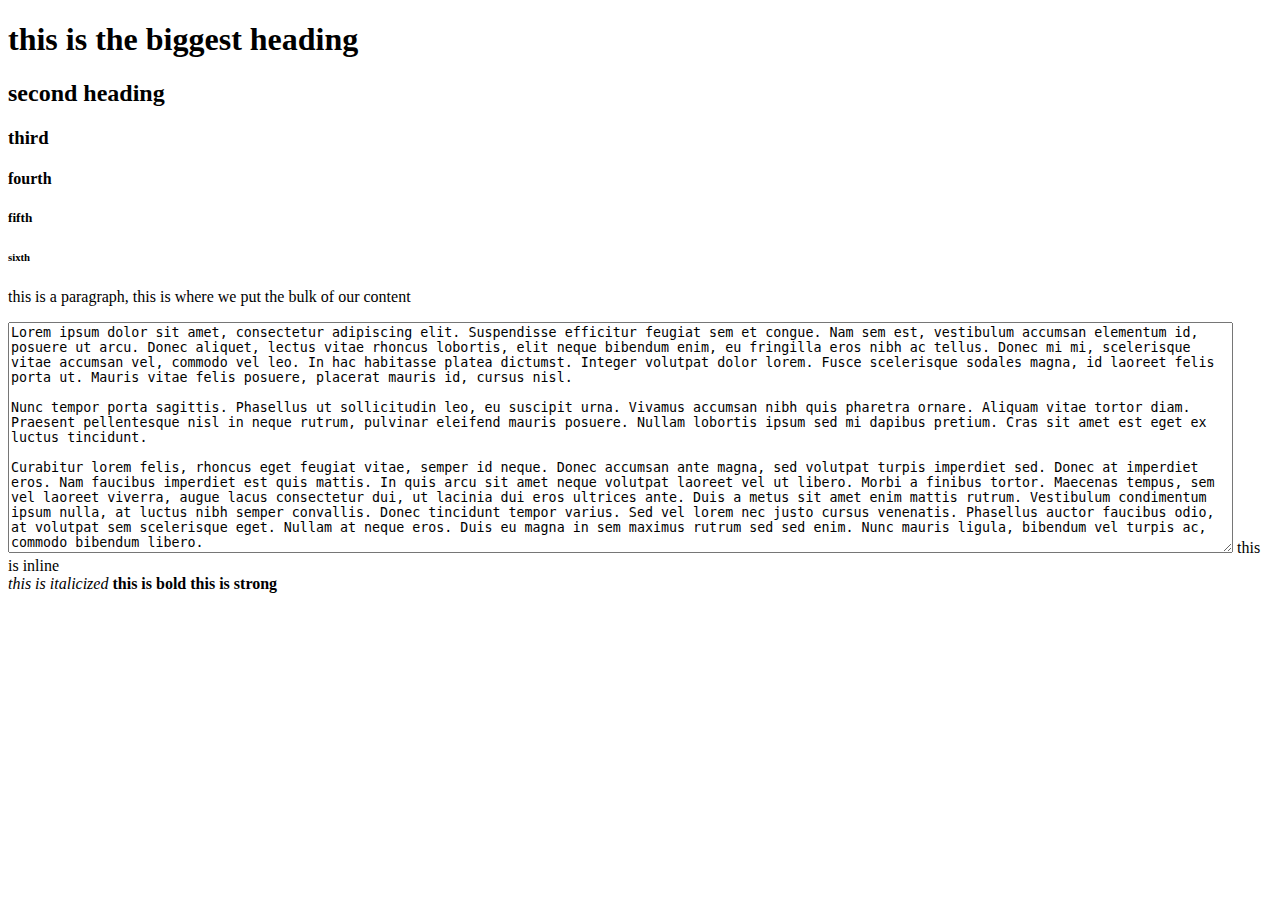
<file: Week 7 Front End/front-end-1/WebContent/html/index.html>
<!-- This is a comment in HTML -->
<!-- HTML stands for HyperText Markup Language 
		HTML is for displaying data in a browser
		HTML has a few important tags:
			doctype tag
			head tag
			body
			html
-->

<!doctype HTML>
<html>
<head>
<!-- the head tag holds all of the metadata for the page 
		think keywords for seo (search engine optimization)
		title of the documents
		icons
		external documents loaded into the page
			main examples of this are css and js
		
-->

<title>this is our first html page, isnt it cool!?!?!?</title>
</head>
<body>

	<!-- heading tags -->
	<h1>this is the biggest heading</h1>
	<h2>second heading</h2>
	<h3>third</h3>
	<h4>fourth</h4>
	<h5>fifth</h5>
	<h6>sixth</h6>

	<!-- paragraph tag -->
	<p>this is a paragraph, this is where we put the bulk of our
		content</p>
	<p></p>
	<textarea rows="15" cols="150">Lorem ipsum dolor sit amet, consectetur adipiscing elit. Suspendisse efficitur feugiat sem et congue. Nam sem est, vestibulum accumsan elementum id, posuere ut arcu. Donec aliquet, lectus vitae rhoncus lobortis, elit neque bibendum enim, eu fringilla eros nibh ac tellus. Donec mi mi, scelerisque vitae accumsan vel, commodo vel leo. In hac habitasse platea dictumst. Integer volutpat dolor lorem. Fusce scelerisque sodales magna, id laoreet felis porta ut. Mauris vitae felis posuere, placerat mauris id, cursus nisl.

Nunc tempor porta sagittis. Phasellus ut sollicitudin leo, eu suscipit urna. Vivamus accumsan nibh quis pharetra ornare. Aliquam vitae tortor diam. Praesent pellentesque nisl in neque rutrum, pulvinar eleifend mauris posuere. Nullam lobortis ipsum sed mi dapibus pretium. Cras sit amet est eget ex luctus tincidunt.

Curabitur lorem felis, rhoncus eget feugiat vitae, semper id neque. Donec accumsan ante magna, sed volutpat turpis imperdiet sed. Donec at imperdiet eros. Nam faucibus imperdiet est quis mattis. In quis arcu sit amet neque volutpat laoreet vel ut libero. Morbi a finibus tortor. Maecenas tempus, sem vel laoreet viverra, augue lacus consectetur dui, ut lacinia dui eros ultrices ante. Duis a metus sit amet enim mattis rutrum. Vestibulum condimentum ipsum nulla, at luctus nibh semper convallis. Donec tincidunt tempor varius. Sed vel lorem nec justo cursus venenatis. Phasellus auctor faucibus odio, at volutpat sem scelerisque eget. Nullam at neque eros. Duis eu magna in sem maximus rutrum sed sed enim. Nunc mauris ligula, bibendum vel turpis ac, commodo bibendum libero.

Nulla lectus enim, consectetur vitae tempus id, consectetur mattis justo. Curabitur fringilla sapien a lectus porttitor, sollicitudin consequat purus hendrerit. Aliquam in aliquam nisi. Cras eget lectus efficitur, pharetra lectus eget, tempor orci. Class aptent taciti sociosqu ad litora torquent per conubia nostra, per inceptos himenaeos. Pellentesque non nisi ut elit suscipit euismod non nec tellus. Aliquam sit amet mi aliquam, pretium dui non, interdum eros. Vestibulum ante ipsum primis in faucibus orci luctus et ultrices posuere cubilia curae; Suspendisse bibendum tellus nec sapien faucibus, eget pulvinar justo tincidunt. Sed dictum enim auctor molestie ullamcorper. Integer ullamcorper risus orci, sit amet condimentum nisi condimentum eget. Quisque nec ex ipsum. Integer et diam vitae augue pulvinar placerat vitae consectetur ex. Aliquam eleifend pellentesque nulla a pretium.

Duis volutpat volutpat enim sed hendrerit. Morbi risus enim, tempor sed elit sed, condimentum blandit quam. Phasellus ac lorem quis est malesuada fringilla. Curabitur at velit volutpat metus tincidunt facilisis quis quis orci. Etiam dui massa, ornare eget placerat quis, sagittis volutpat magna. Aliquam ac diam ut turpis interdum molestie in vel erat. Nam eleifend enim sed turpis vulputate congue. Suspendisse eleifend suscipit faucibus. Pellentesque tortor orci, eleifend nec ornare eget, elementum at ante. Nam eleifend libero vel est tempor, sed tempus urna posuere. Etiam vel condimentum nisi. Maecenas vel placerat felis. Aliquam a ex erat.</textarea>

	<!-- different types of tags
		self closing
			<tag/>
			<tag>		these are interchangable
		block and inline tags
			block elements take up the entirety of the width of the document;
				anything that goes after them, will go on the next line.
			inline elements only take up as much width as is needed;
				anything that goes after them may go on the same line, 
				depending on the amount of available space.
			semantic and non semantic
				tags that accurately describe the purpose of the element. examples:
					non semantic= <div><span>...
					semantic= <section><article>...
			styling tags, you will hear different names for them
				<b>(bold)
				<strong>(string text)
				<i>(italicized)
				there are more
 -->
 <span>this is inline</span>
 <br><!-- line break -->
 <i>this is italicized</i>
 <b>this is bold</b>
 <strong>this is strong</strong>
 
 
 
</body>

</html>
</file>
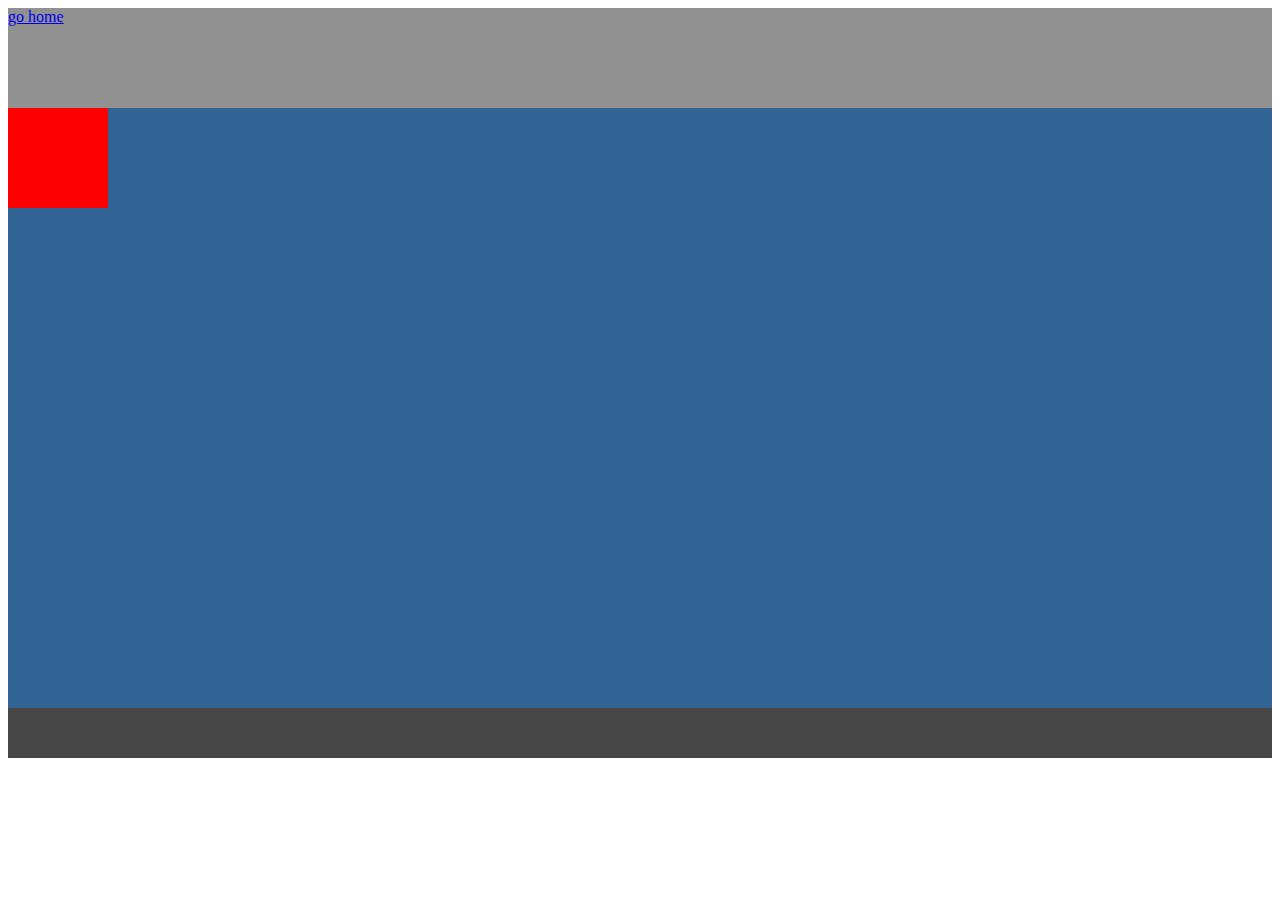
<file: Week 7 Front End/front-end-1/WebContent/html/secondPage.html>
<!DOCTYPE html>
<html>
<head>
<meta charset="ISO-8859-1">
<title>second page</title>
<!-- <style>
div {
	background-color: 'red'
}
</style> -->
<!-- absolute and relative path
		absolute is the path starting at the absolute end
			and working its way down a path
		relative is the path relative to where we are 
			already at. (better for hosting)
 -->
<link rel="stylesheet" type="text/css" href="../css/secondPage.css">
</head>
<body>

	<div id="header">
		<!-- style="background-color:'brown'" -->
	<a href="./index.html">go home</a>
	</div>

	<div id="body">
	
		<div id="bouncing"></div>
	
	</div>

	<footer id="footer"> </footer>
</body>
</html>
</file>
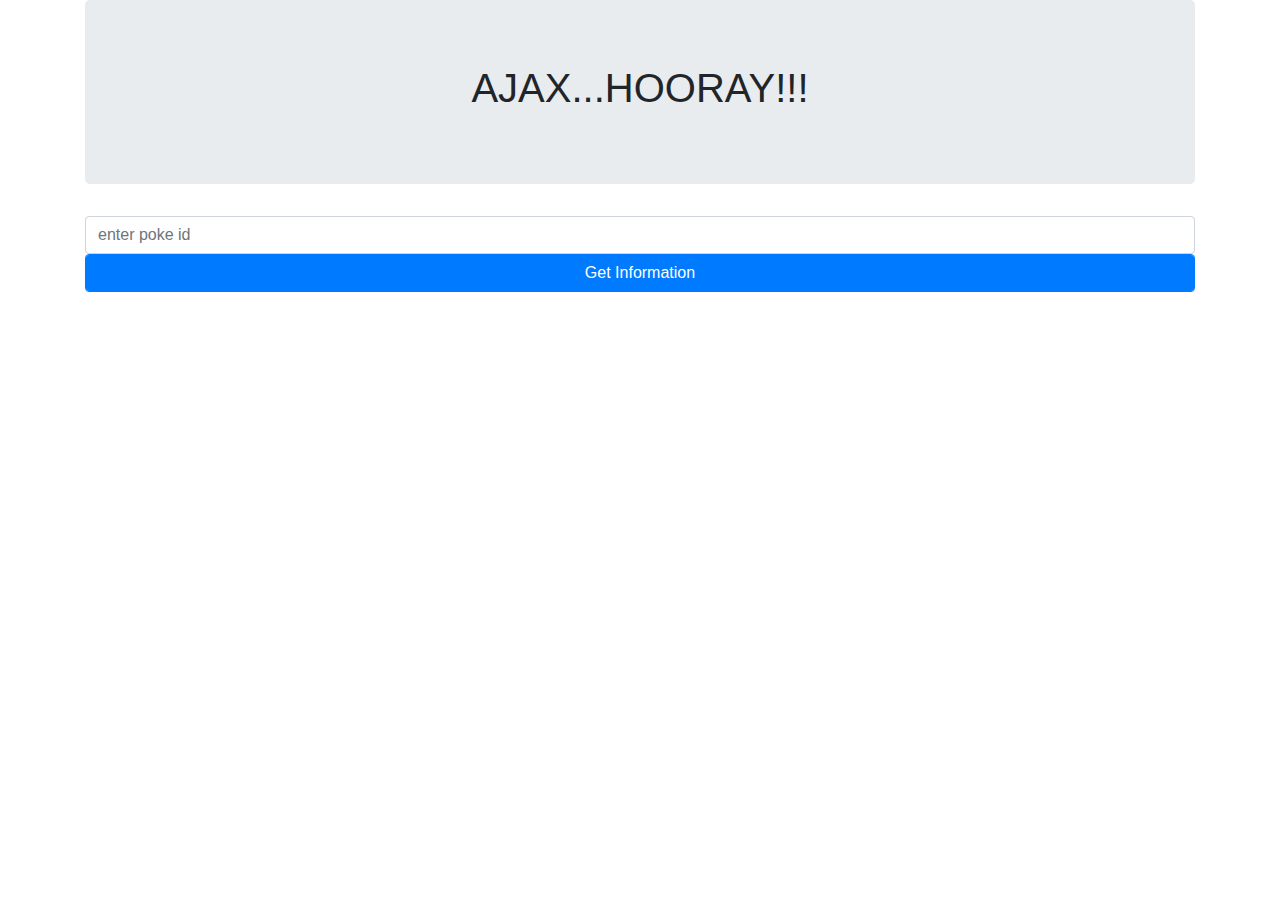
<file: Week 9 AJAX/ajax/WebContent/html/ajax.html>
<!DOCTYPE html>
<html>
<head>
<meta charset="ISO-8859-1">
<title>ajax</title>
<link rel="stylesheet"
	href="https://stackpath.bootstrapcdn.com/bootstrap/4.5.2/css/bootstrap.min.css"
	integrity="sha384-JcKb8q3iqJ61gNV9KGb8thSsNjpSL0n8PARn9HuZOnIxN0hoP+VmmDGMN5t9UJ0Z"
	crossorigin="anonymous">
</head>
<body>

	<div class="container">
		<div class="jumbotron text-center">
			<h1>AJAX...HOORAY!!!</h1>
		</div>
	</div>

	<div class="container">
		<div>
			<input type="text" class="form-control" id="pkid"
				placeholder="enter poke id"> 
				
			<input type="submit"
				class="form-control btn btn-primary" value="Get Information"
				id="pkSubmit">
				
			<p id="pkName"></p>
		</div>
	</div>

	<script src="../js/ajax.js"></script>
	<script src="https://code.jquery.com/jquery-3.5.1.slim.min.js"
		integrity="sha384-DfXdz2htPH0lsSSs5nCTpuj/zy4C+OGpamoFVy38MVBnE+IbbVYUew+OrCXaRkfj"
		crossorigin="anonymous"></script>
	<script
		src="https://cdn.jsdelivr.net/npm/popper.js@1.16.1/dist/umd/popper.min.js"
		integrity="sha384-9/reFTGAW83EW2RDu2S0VKaIzap3H66lZH81PoYlFhbGU+6BZp6G7niu735Sk7lN"
		crossorigin="anonymous"></script>
	<script
		src="https://stackpath.bootstrapcdn.com/bootstrap/4.5.2/js/bootstrap.min.js"
		integrity="sha384-B4gt1jrGC7Jh4AgTPSdUtOBvfO8shuf57BaghqFfPlYxofvL8/KUEfYiJOMMV+rV"
		crossorigin="anonymous"></script>
</body>
</html>
</file>
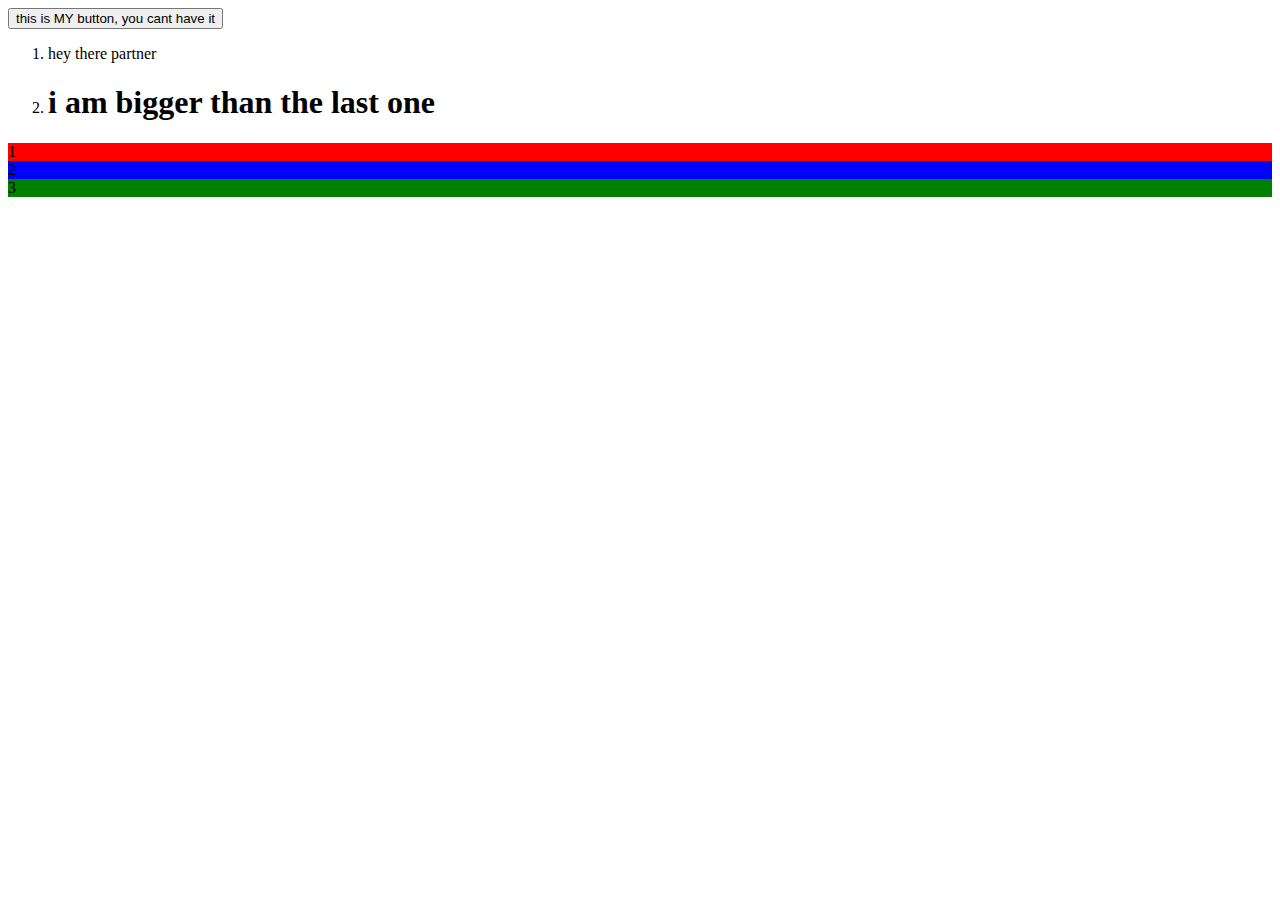
<file: Week 8 JS/JS/WebContent/intro/html/DOM.html>
<!DOCTYPE html>
<html>
<head>
<meta charset="ISO-8859-1">
<title>dom manipulation</title>
<!-- <script src="../js/Dom.js" defer></script> -->
<link href = "../css/Dom.css" rel='stylesheet' type="text/css"/>
</head>
<body>
	<button id='btn1' >this is MY button, you cant have it</button>
	<div id='mydiv'>
	</div>
	
	<div id='div1'>
		1
		<div id='div2'>
			2
			<div id='div3'>
				3
			</div>
		</div>
	</div>
	
	
	
	<script src="../js/Dom.js"></script>
	
</body>
</html>
</file>
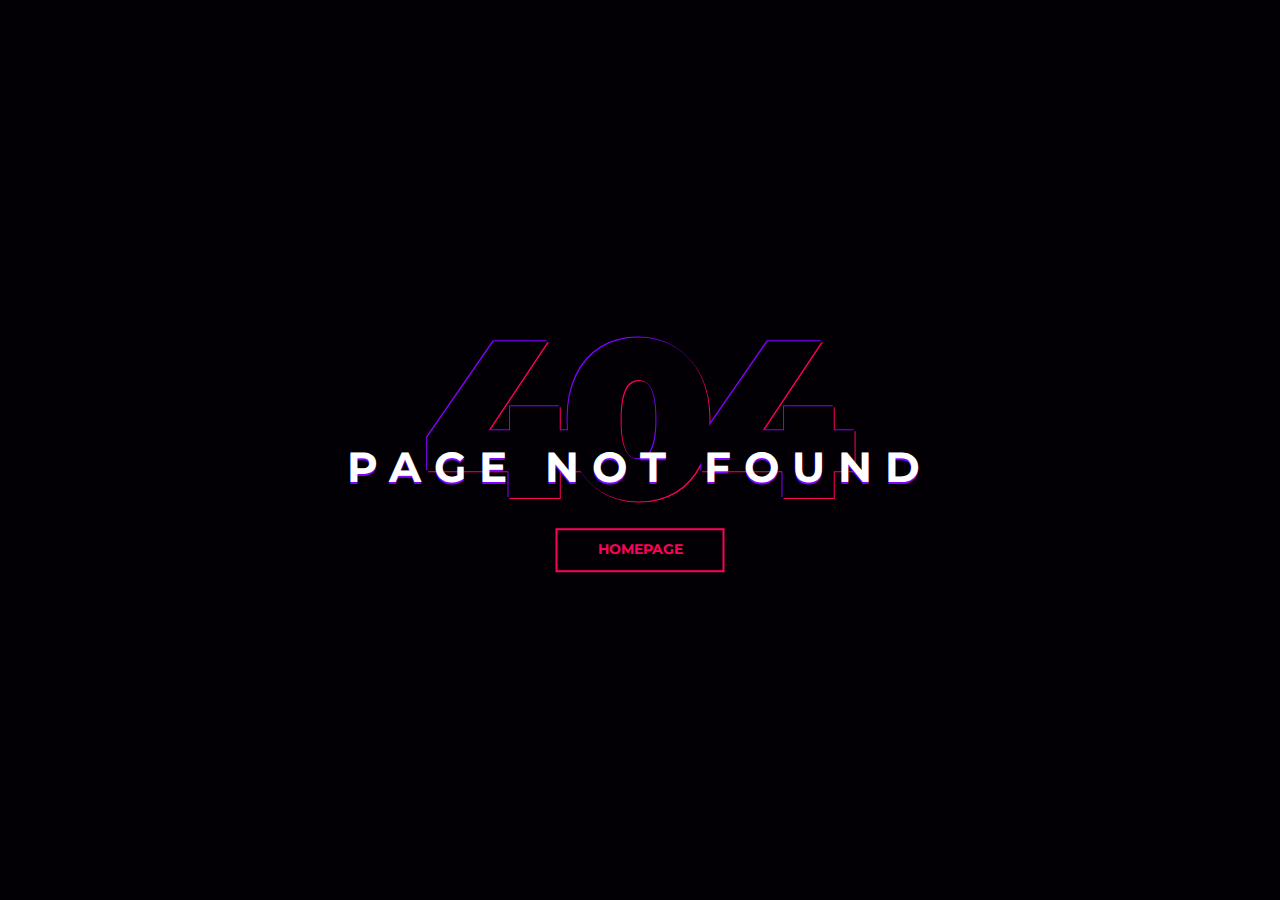
<file: Week 6 Servers/BootWebService/src/main/webapp/html/404-page.html>
<!DOCTYPE html>
<html lang="en">

<head>
	<meta charset="utf-8">
	<meta http-equiv="X-UA-Compatible" content="IE=edge">
	<meta name="viewport" content="width=device-width, initial-scale=1">
	<!-- The above 3 meta tags *must* come first in the head; any other head content must come *after* these tags -->

	<title>404 HTML Template by Colorlib</title>

	<!-- Google font -->
	<link href="https://fonts.googleapis.com/css?family=Montserrat:700,900" rel="stylesheet">

	<!-- Custom stlylesheet -->
	<link type="text/css" rel="stylesheet" href="../css/style.css" />

	<!-- HTML5 shim and Respond.js for IE8 support of HTML5 elements and media queries -->
	<!-- WARNING: Respond.js doesn't work if you view the page via file:// -->
	<!--[if lt IE 9]>
		  <script src="https://oss.maxcdn.com/html5shiv/3.7.3/html5shiv.min.js"></script>
		  <script src="https://oss.maxcdn.com/respond/1.4.2/respond.min.js"></script>
		<![endif]-->

</head>

<body>

	<div id="notfound">
		<div class="notfound">
			<div class="notfound-404">
				<h1>404</h1>
				<h2>Page not found</h2>
			</div>
			<a href="#">Homepage</a>
		</div>
	</div>

</body><!-- This templates was made by Colorlib (https://colorlib.com) -->

</html>
</file>
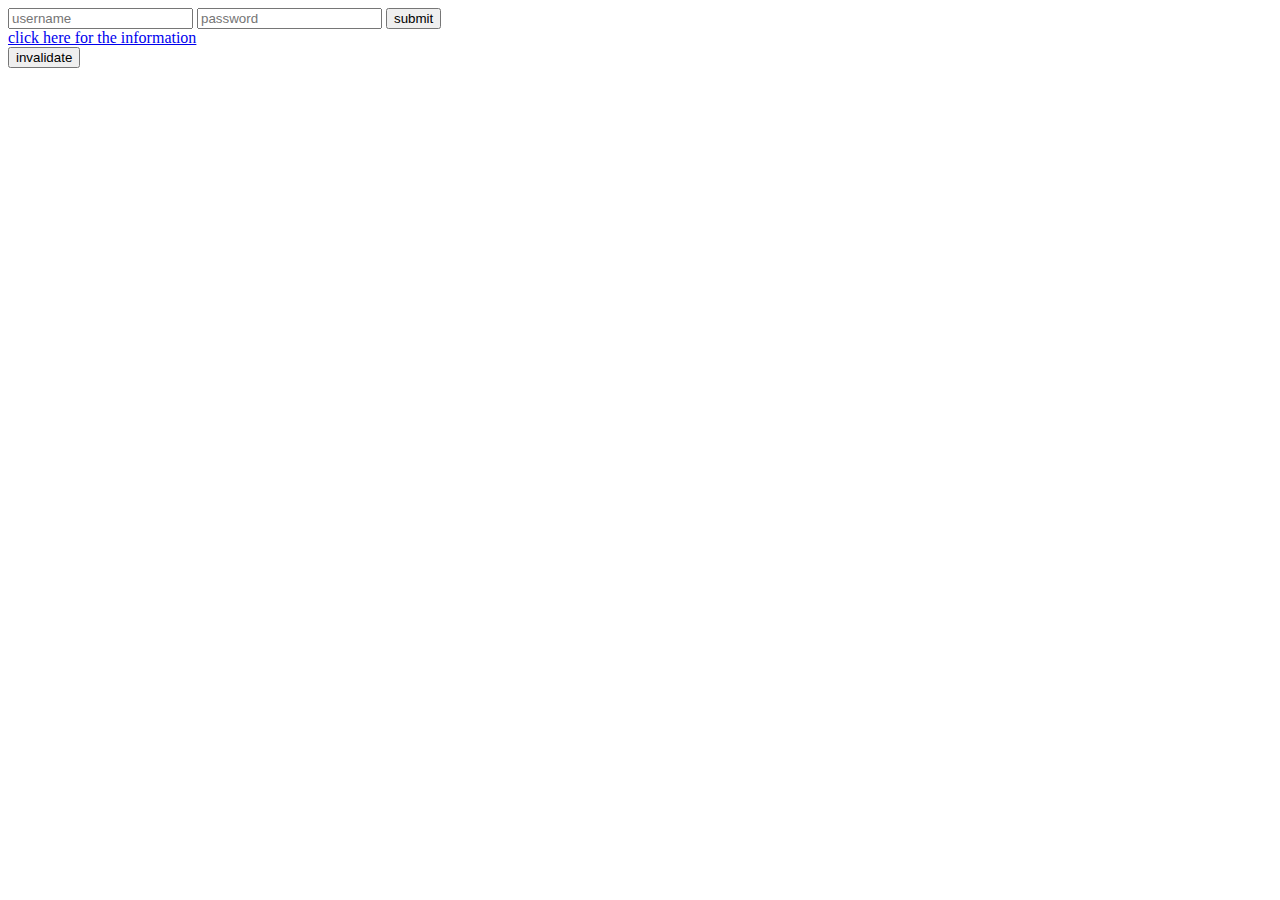
<file: Week 6 Servers/BootWebService/src/main/webapp/html/session.html>
<!DOCTYPE html>
<html>
<head>
<meta charset="ISO-8859-1">
<title>sessions</title>
</head>
<body>

<div>
	<form action="login.sess" method="POST">
		<input type="text" name="username" placeholder="username">
		<input type="password" name="password" placeholder="password">
		<input type="submit" value="submit">
	</form>
	
	<a href="get.sess">click here for the information</a>
	<form action="invalidate.sess" method="POST">
		<input type="submit" value="invalidate">
	</form>

</div>
</body>
</html>
</file>
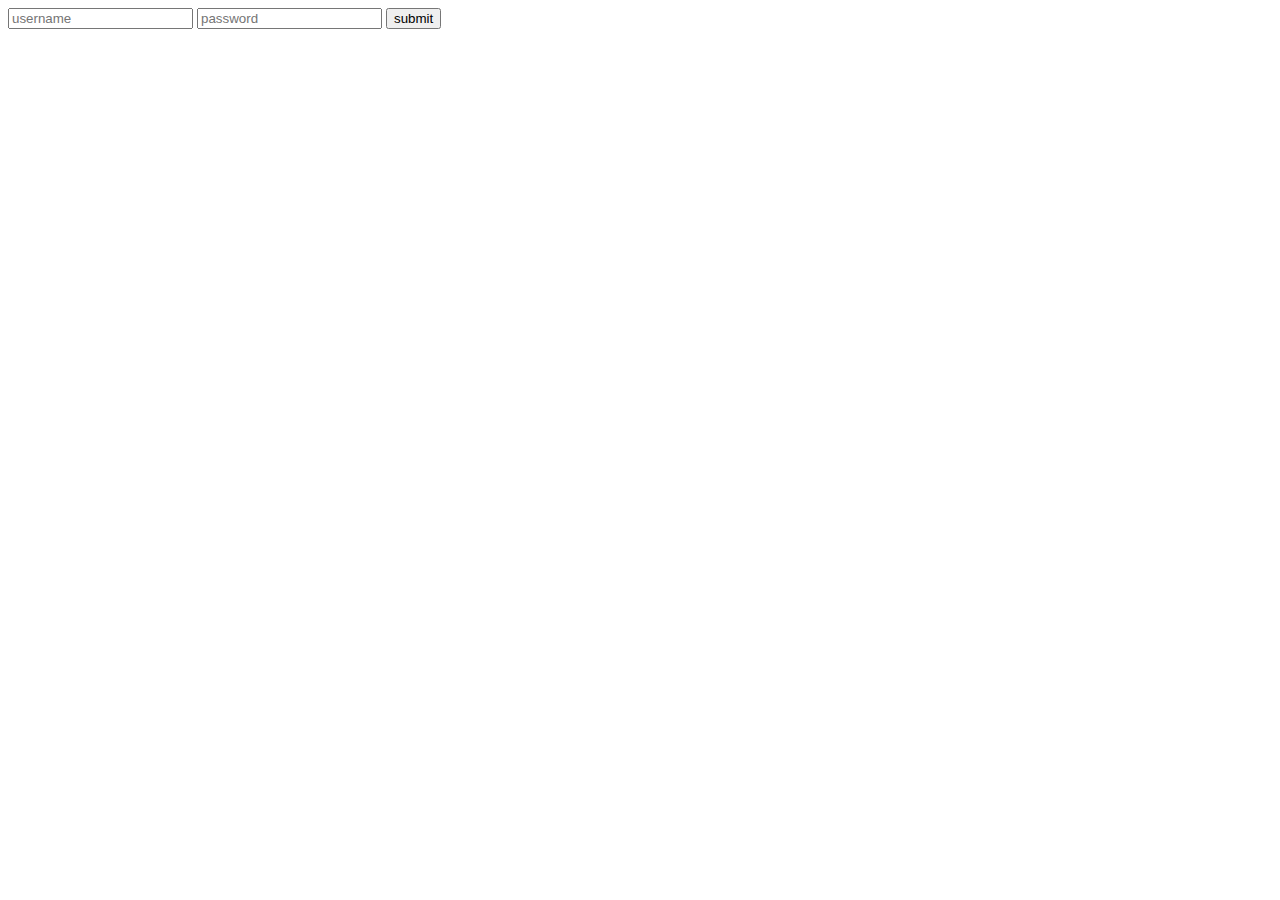
<file: Week 6 Servers/NewWebServer/src/main/webapp/html/login.html>
<!DOCTYPE html>
<html>
<head>
<meta charset="ISO-8859-1">
<title>landing</title>
</head>
<body>

<form method="POST" action="login.app">
	<input type="text" placeholder="username" name="username">
	<input type="password" placeholder="password" name="password">
	<input type="submit" value="submit">
</form>
</body>
</html>
</file>
<file: Week 7 Front End/front-end-1/WebContent/css/secondPage.css>
/*
	this is css page
		css stands for Cascading Style Sheet
	there are three different ways to style html
		local styling
			using the style attributes on elements
		internal styling
			adding a stylesheet to the head of the html
		external styling
			using a completely different file for styling
	css syntax
		selector {
			property: value;
		}

	different types of selectors
		tag selector => no prefix, just tag name
		id selector => '.' prefix, then class name
		class selector => '#' prefix, then id name
		combinators
		pseudo-selector

	different ways to add color:
		color name (red)
		rgb color [rgb(150,255,0)]
		hexidecimal (#000 through #fff)

*/
/* div {
	background-color: 'brown';
} */

#header {
	height: 100px;
	width: 100%;
	background-color: #919191;	
}
#body {
	height: 600px;
	width: 100%;
	background-color: rgb(50,100,150);
}

#footer {
	height: 50px;
	width: 100%;
	background-color: #474747
}
#bouncing{
	height:100px;
	width:100px;
	background-color: red;
	animation-name:ball;
	animation-duration: 6s;
	animation-iteration-count: infinite;
	position: relative;
	animation-timing-function:ease-in-out
}
@keyframes ball{
	0%{
		border-radius: 0% 0% 0% 0%;
		left: 0px;
		top: 0px;
	}
	20%{
		border-radius: 50% 0% 0% 0%;
		left: 1000px;
		top: 0px;
		backgroud-color: blue;
	}
	40%{
		border-radius: 50% 50% 0% 0%;
		left: 1000px;
		top: 500px;
		background-color:green;
	}
	60%{
		border-radius: 50% 50% 50% 0%;
		left: 0px;
		top: 500px;
		background-color: yellow;
	}
	80%{
		border-radius: 50%;
		left:0px;
		top:0px;
		background-color:purple;
	}
	100%{
		border-radius: 0%;
		left:0px;
		top: 0px;
		background-color:red;
	}
}
</file>
<file: Week 8 JS/JS/WebContent/intro/css/Dom.css>
#rdTable{
	border-width: 3px;
	border-color: gray;
	margin: auto;
	border-style: solid;
	width: 80%;
}

#rdTable th {
	border-width: 1px;
	margin: auto;
	font-size: 15;
	border-style: solid;
	
}

#rdTable td {
	border-width: 1px;
	margin:auto;
	font-size: 15px;
	border-style: solid;
}

#div1{
	background-color: red;
}

#div2{
	background-color: blue;
}

#div3{
	background-color: green
}
</file>
<file: Week 6 Servers/BootWebService/src/main/webapp/css/style.css>
* {
  -webkit-box-sizing: border-box;
          box-sizing: border-box;
}

body {
  padding: 0;
  margin: 0;
}

#notfound {
  position: relative;
  height: 100vh;
  background: #030005;
}

#notfound .notfound {
  position: absolute;
  left: 50%;
  top: 50%;
  -webkit-transform: translate(-50%, -50%);
      -ms-transform: translate(-50%, -50%);
          transform: translate(-50%, -50%);
}

.notfound {
  max-width: 767px;
  width: 100%;
  line-height: 1.4;
  text-align: center;
}

.notfound .notfound-404 {
  position: relative;
  height: 180px;
  margin-bottom: 20px;
  z-index: -1;
}

.notfound .notfound-404 h1 {
  font-family: 'Montserrat', sans-serif;
  position: absolute;
  left: 50%;
  top: 50%;
  -webkit-transform: translate(-50% , -50%);
      -ms-transform: translate(-50% , -50%);
          transform: translate(-50% , -50%);
  font-size: 224px;
  font-weight: 900;
  margin-top: 0px;
  margin-bottom: 0px;
  margin-left: -12px;
  color: #030005;
  text-transform: uppercase;
  text-shadow: -1px -1px 0px #8400ff, 1px 1px 0px #ff005a;
  letter-spacing: -20px;
}


.notfound .notfound-404 h2 {
  font-family: 'Montserrat', sans-serif;
  position: absolute;
  left: 0;
  right: 0;
  top: 110px;
  font-size: 42px;
  font-weight: 700;
  color: #fff;
  text-transform: uppercase;
  text-shadow: 0px 2px 0px #8400ff;
  letter-spacing: 13px;
  margin: 0;
}

.notfound a {
  font-family: 'Montserrat', sans-serif;
  display: inline-block;
  text-transform: uppercase;
  color: #ff005a;
  text-decoration: none;
  border: 2px solid;
  background: transparent;
  padding: 10px 40px;
  font-size: 14px;
  font-weight: 700;
  -webkit-transition: 0.2s all;
  transition: 0.2s all;
}

.notfound a:hover {
  color: #8400ff;
}

@media only screen and (max-width: 767px) {
    .notfound .notfound-404 h2 {
        font-size: 24px;
    }
}

@media only screen and (max-width: 480px) {
  .notfound .notfound-404 h1 {
      font-size: 182px;
  }
}
</file>
